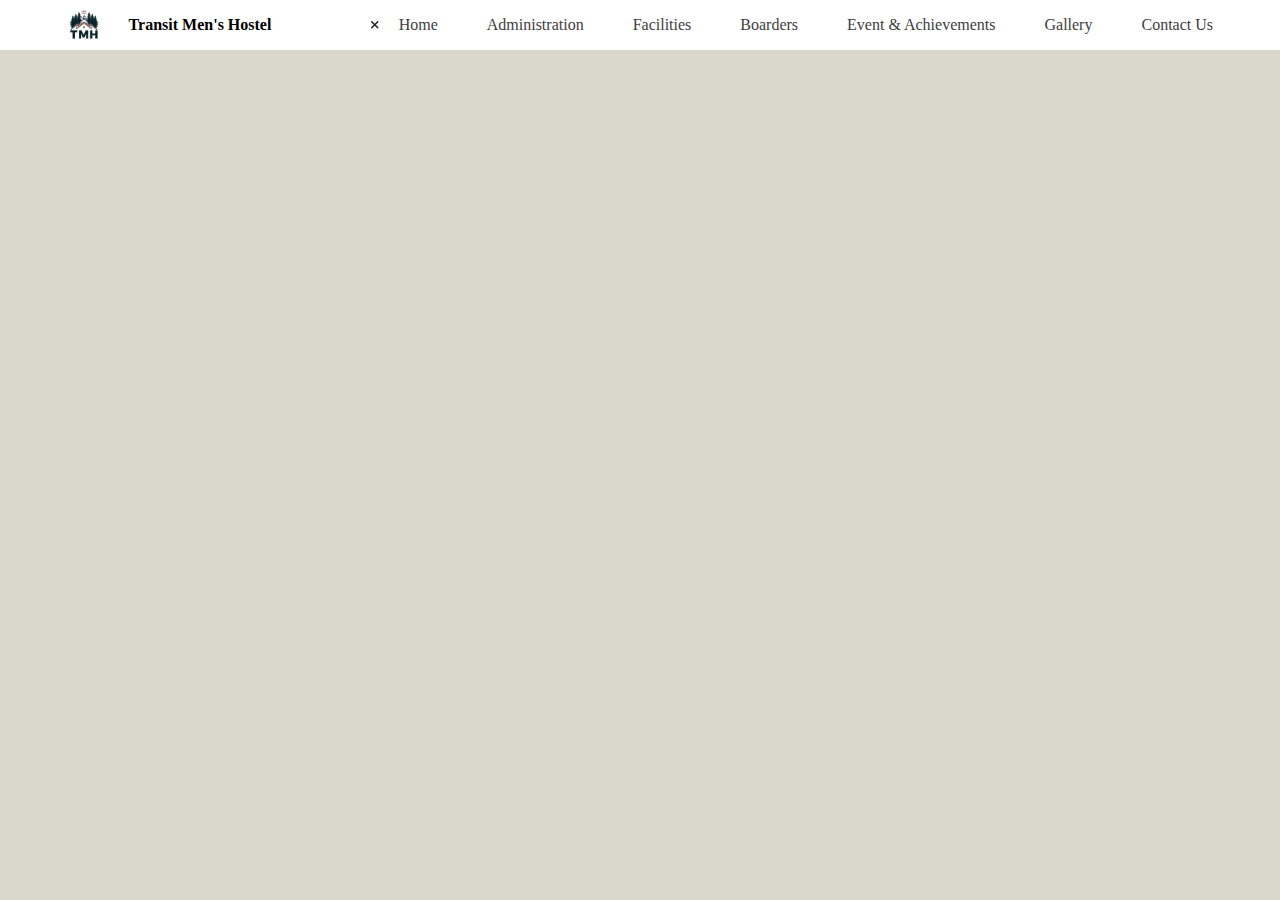
<file: index.html>
<html lang="en">
<head>
    <meta charset="UTF-8">
    <meta http-equiv="X-UA-Compatible" content="IE=edge">
    <meta name="viewport" content="width=device-width, initial-scale=1.0">
    <link href="./media/icon.png" rel="icon"/>

    <link rel="stylesheet" href="./css/default.css">
    <link rel="stylesheet" href="./css/index.css">

    <title>Home - Transit Men's Hostel</title>
    <script src="components/header.js"></script>
</head>
<body>
    <Header></Header>
    <Main></Main>
</body>
</html>
</file>
<file: css/default.css>
:root{
    --translucent: #8e8e8e43;
    --light1: #DAD7CD;
    --light2: #A3B18A;
    --light3: #588157;
    --light4: #308D46;
    --dark1: #3A5A40;
    --dark2: #344E41;
    --gray: #3e3e3e;
    --black: #111;
    --white: #fff;
}
</file>
<file: css/index.css>
*{
    box-sizing: border-box;
    margin: 0%;
}

@media only screen and (max-width: 1025px){
    Header{
        height: 88px !important;
    }
    #Scrollable{
        height: calc(100vh - 120px) !important;
    }
}

@media only screen and (max-width: 768px){
    Header{
        height: 40px !important;
    }
    #Scrollable{
        height: calc(100vh - 72px) !important;
    }
}

@media only screen and (max-width: 500px){
    Header{
        height: 40px !important;
    }
    #Scrollable{
        height: calc(100vh - 114px) !important;
    }
    Footer{
        height: 74px !important;
    }
}

body{
    background-color: var(--light1);
    display: flex;
    flex-direction: column;
    height: 100vh;
}

Header{
    display: block;
    width: 100%;
    height: 40px;
}

Footer{
    display: block;
    width: 100%;
    height: 32px;
}

Main{
    display: flex;
    flex-direction: column;
    align-items: center;
    justify-content: center;
    min-height: 60%;
}

#Scrollable{
    position: relative;
    width: 100vw;
    height: calc(100vh - 72px);
    overflow-y: scroll;
}
</file>
